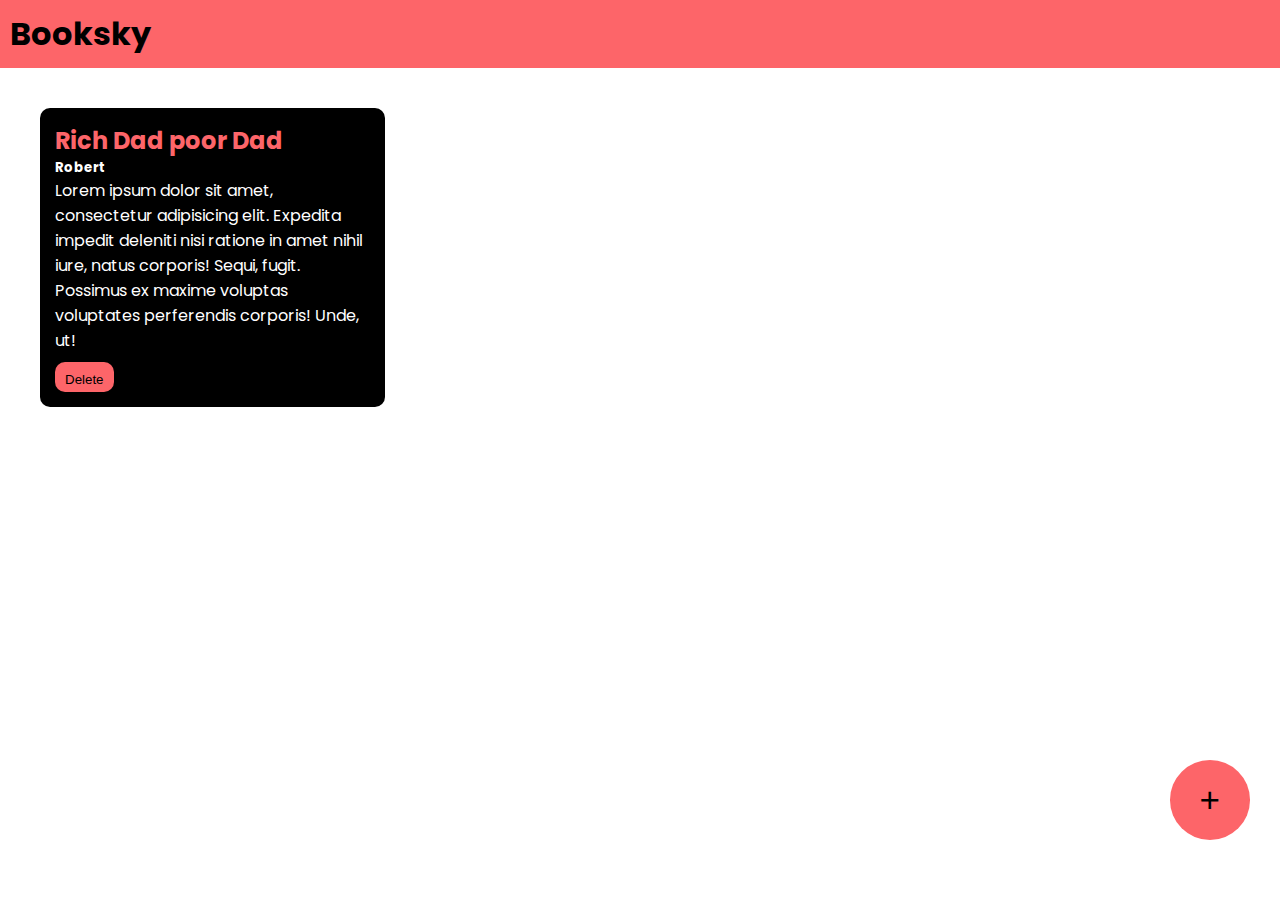
<file: mediaquery/medaiquery1/booksky/index.html>
<!DOCTYPE html>
<html lang="en">
<head>
    <meta charset="UTF-8">
    <meta name="viewport" content="width=device-width, initial-scale=1.0">
    <title>Booksky</title>
    <link rel="stylesheet" href="style.css" >
   
    <link rel="preconnect" href="https://fonts.googleapis.com">
<link rel="preconnect" href="https://fonts.gstatic.com" crossorigin>
<link href="https://fonts.googleapis.com/css2?family=Poppins&display=swap" rel="stylesheet">
</head>
<body>
    <div class="navbar">
<h1>Booksky</h1>
    </div>
    <div class="container">
        <div class="book-container">
            <h2>Rich Dad poor Dad</h2>
            <h5>Robert</h5>
            <p>Lorem ipsum dolor sit amet, consectetur adipisicing elit. Expedita impedit deleniti nisi ratione in amet nihil iure, natus corporis! Sequi, fugit. Possimus ex maxime voluptas voluptates perferendis corporis! Unde, ut!</p>
            <button onclick="deletebook(event)">Delete</button>
        </div>
    </div>
    <div class="popup-overlay"></div>
    <div class="popup-box">
        <h2>Add book</h2>
        <form>
            <input type="text" placeholder="Book Title" id="book-title-input">
            <input type="text" placeholder="Book Author" id="book-author-input">
            <textarea placeholder="Short Description" id="book-description-input"></textarea>
            <button id="add-book">ADD</button>
            <button id="cancel-popup">CANCEL</button>
        </form>
            
    </div>

   
    <button class="add-button" id="add-popup-button">+</button>
    <script src="script.js"></script>
    
</body>
</html>
</file>
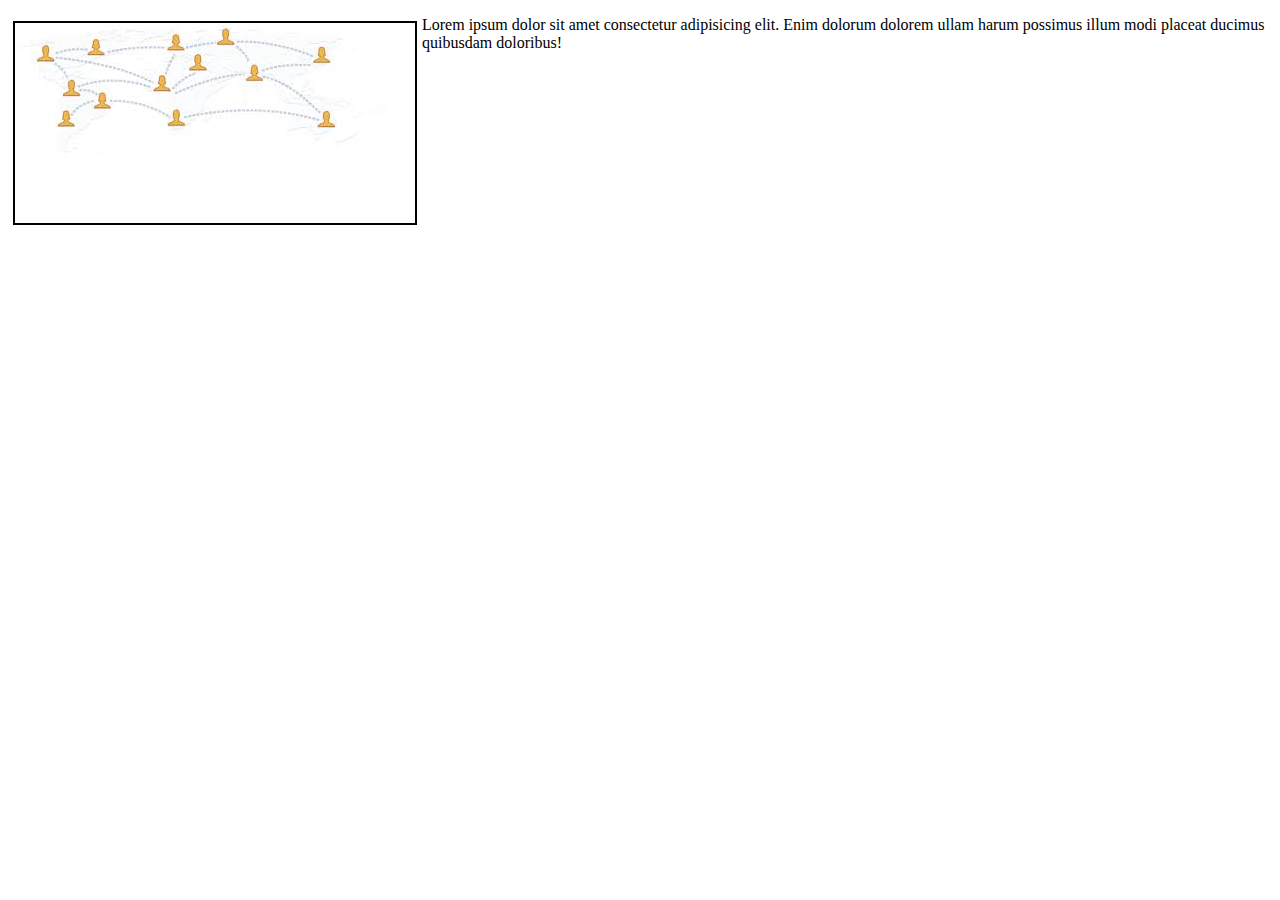
<file: mediaquery/medaiquery1/index3.html>
<!DOCTYPE html>
<html lang="en">
<head>
    <meta charset="UTF-8">
    <meta name="viewport" content="width=device-width, initial-scale=1.0">
    <title>Document</title>
</head>
<body>
    <style>
       .one{
        border-color:black;
        border-style:solid;
        border-width:2px;
        height:200px;
        width:400px;
        margin:5px;
        float:left;
       } 
       

       
       @media screen and (max-width:600px){
        .one{
            float:none;

        }
       }
    </style>
    <div class="one"> 
        <img src="fb.jpg">
    </div>
       <p>Lorem ipsum dolor sit amet consectetur adipisicing elit. Enim dolorum dolorem ullam harum possimus illum modi placeat ducimus quibusdam doloribus!</p>
   
</body>
</html>
</file>
<file: mediaquery/medaiquery1/booksky/style.css>
*{
    margin:0;
    padding: o;
    }
body{
    font-family: 'Poppins', sans-serif;
}
.navbar{
    background-color: #FD6569;
    padding:10px;
}
.container{
    padding:10px;
}
.book-container{
    padding: 15px;
    width: 25%;
    background-color:black;
    border-radius: 10px;
    color:white;
    margin: 30px;
    display:inline-block;
    vertical-align: top;
}
.book-container h2{
    color:#FD6569;
}
.book-container button{
    background-color: #FD6569;
    color:black;
    border-radius: 10px;
    padding-top:10px;
    padding-bottom: 5px;
    padding-left: 10px;
    padding-right:10px;
    border:none;
    margin-top:9px;
}
.add-button{
    background-color: #FD6569;
    color:black;
    border-radius: 100%;
    padding-top:20px;
    padding-bottom:20px;
    padding-left: 30px;
    padding-right: 30px;
    font-size:35px;
    border:none;
    position:fixed;
    bottom: 30px;
    right:30px;
    margin-bottom: 30px;

}
.popup-overlay{
    background-color: black;
    opacity:0.8;
    position:absolute;
    width:100%;
    height: 100%;
    top:0;
    left:0;
    z-index:1;
    display:none;
}
.popup-box{
    background-color:#FD6569;
    width:30%;
    padding:40px;
    border-radius: 10px;
    position:absolute;
    top:20%;
    left:30%;
    z-index:2;
    display:none;
}
.popup-box input{
    background-color: transparent;
    border: none;
    width: 100%;
    margin: 5px;
    padding: 5px;
    font-size: 20px;
    border-bottom:solid black 2px;
    }
.popup-box textarea{
    background-color: transparent;
    
    width: 100%;
    margin: 5px;
    padding: 5px;
    font-size: 20px;
    border:solid black 2px;
}
.popup-box input::placeholder{
    color:black;
}
.popup-box textarea::placeholder{
    color:black;
}
.popup-box button{
    background-color: black;
    padding-left:20px;
    padding-right:20px;
   border:none;
   padding-top:10px;
   padding-bottom: 10px;
   color:white;
   margin: 5px;
}
.popup-box input:focus{
    outline:none;
}
.popup-box textarea:focus{
    outline:none;
}
</file>
